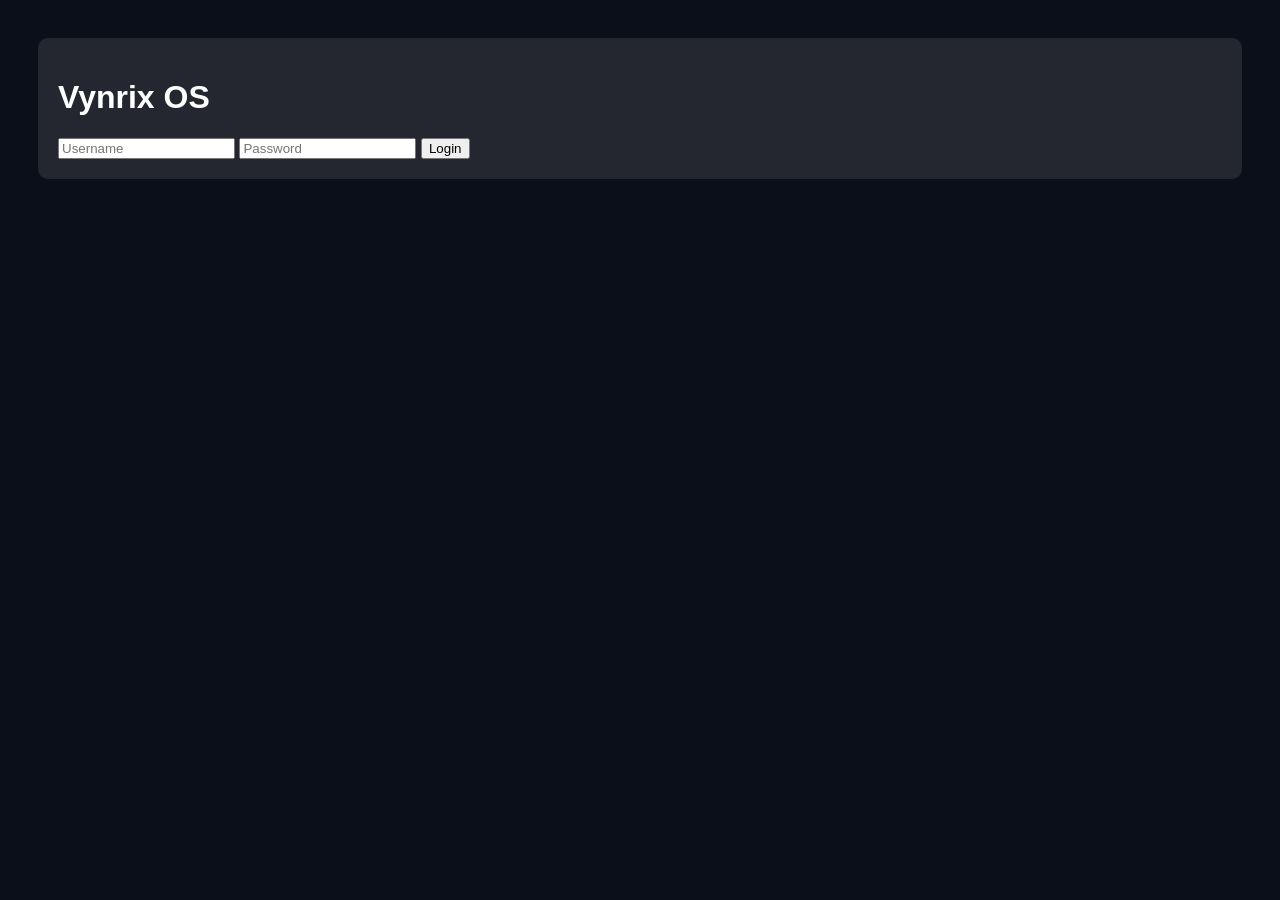
<file: frontend/index.html>
<!DOCTYPE html>
<html>
<head>
<title>Vynrix Login</title>
<link rel="stylesheet" href="css/style.css">
</head>
<body class="center">

<div class="login-box glass">
<h1>Vynrix OS</h1>
<input placeholder="Username">
<input placeholder="Password" type="password">
<button onclick="location.href='dashboard.html'">Login</button>
</div>

</body>
</html>
</file>
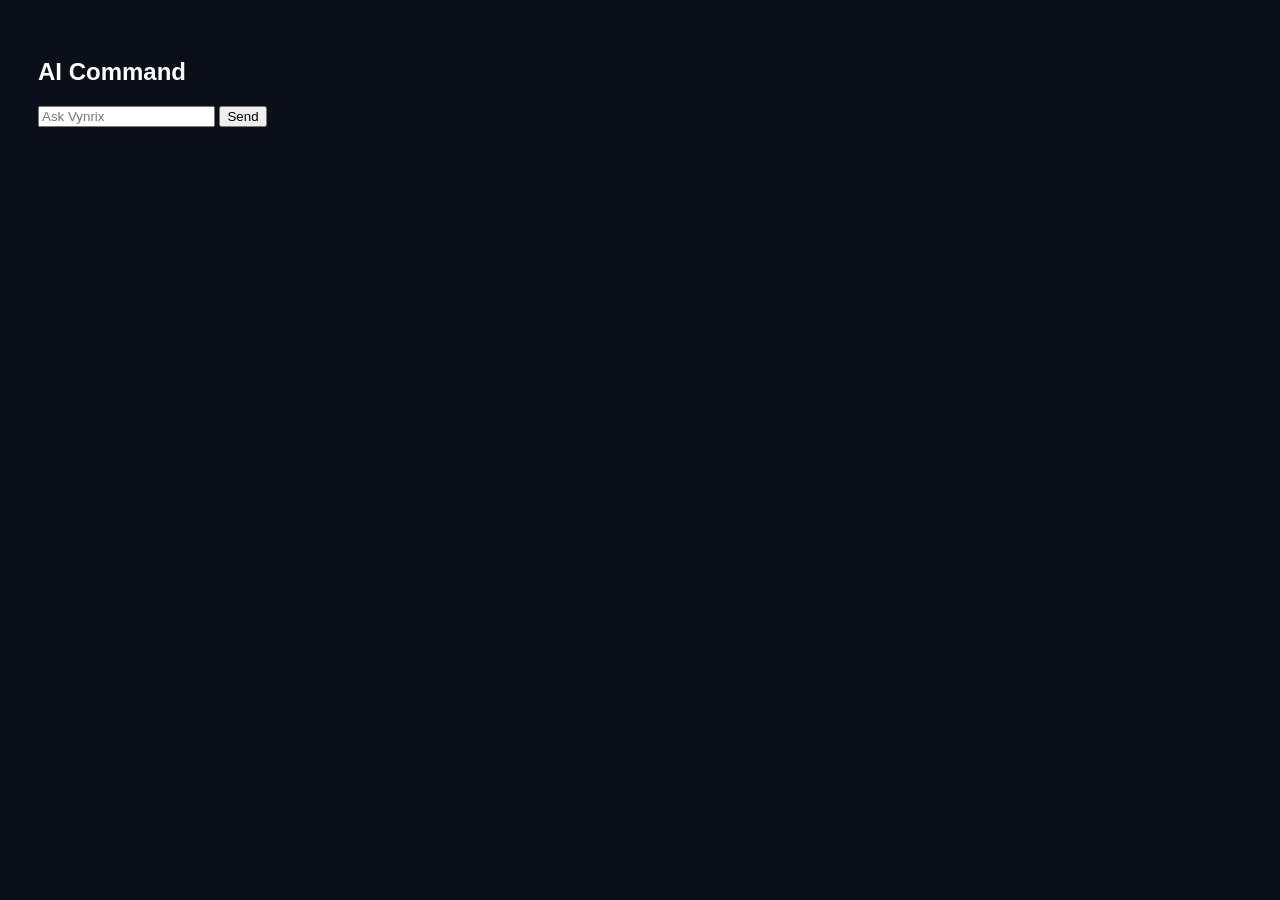
<file: frontend/ai.html>
<!DOCTYPE html>
<html>
<head>
<title>AI Chat</title>
<link rel="stylesheet" href="css/style.css">
<script src="js/ai.js"></script>
</head>
<body>

<h2>AI Command</h2>

<input id="cmd" placeholder="Ask Vynrix">
<button onclick="send()">Send</button>

<div id="chat"></div>

</body>
</html>
</file>
<file: frontend/css/style.css>
body{
background:#0b0f19;
color:white;
font-family:Arial;
padding:30px;
}

nav a{
margin:10px;
color:#7CFF6B;
}

.glass{
background:rgba(255,255,255,0.1);
padding:20px;
border-radius:10px;
}

.lead-card{
background:rgba(255,255,255,0.08);
padding:10px;
margin:10px;
border-radius:8px;
}
</file>
